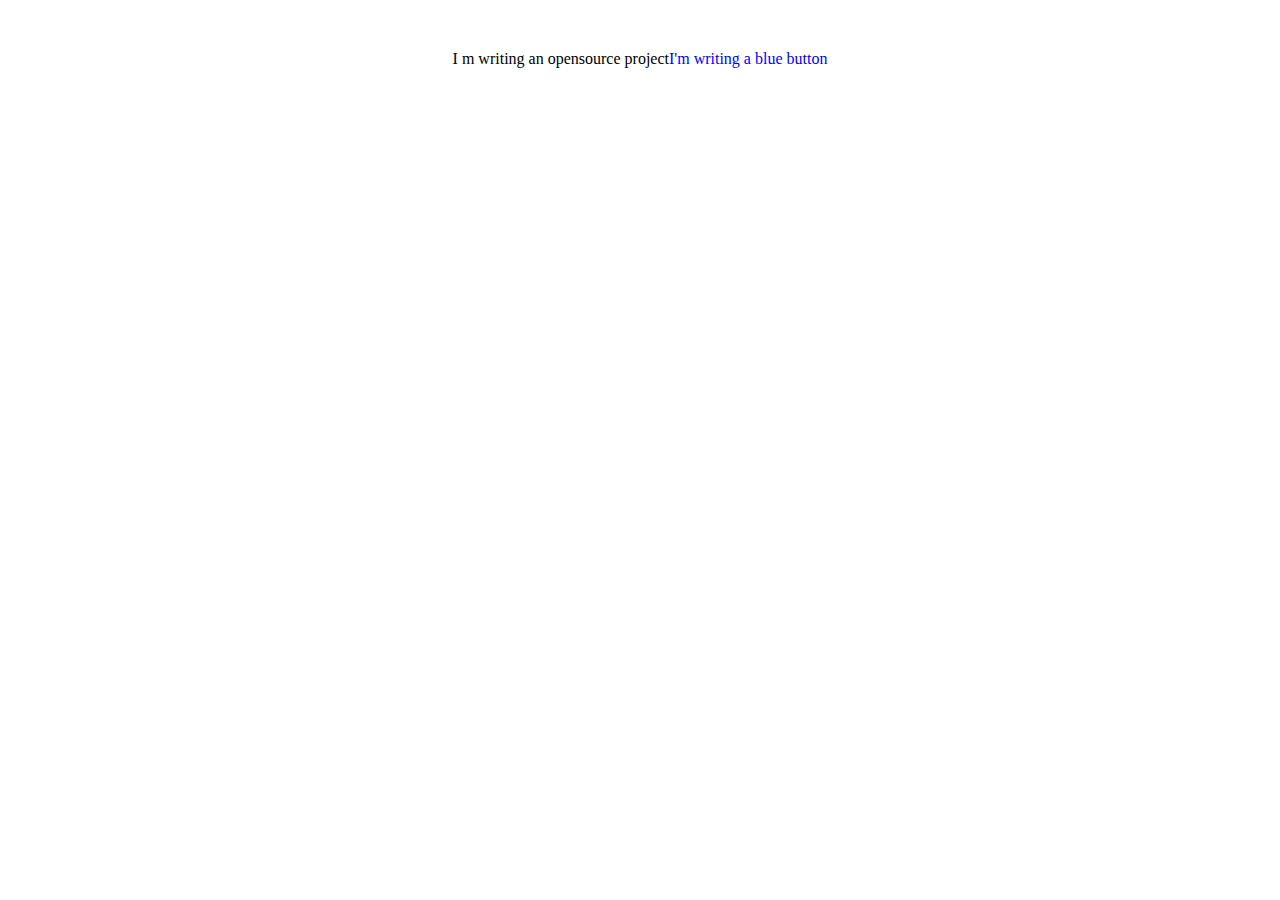
<file: opensource_project/index.html>
<!DOCTYPE html>
<html>
<head>
	<meta charset="utf-8">
	<meta name="viewport" content="width=device-width, initial-scale=1">
	<title>Open Source Project</title>
	<link rel="stylesheet" type="text/css" href="style.css">
</head>
<body>
	<div class="container-center">

	I m writing an opensource project

	<p class="btn-blue"> I'm writing a blue button </p>
	</div>

</body>
</html>
</file>
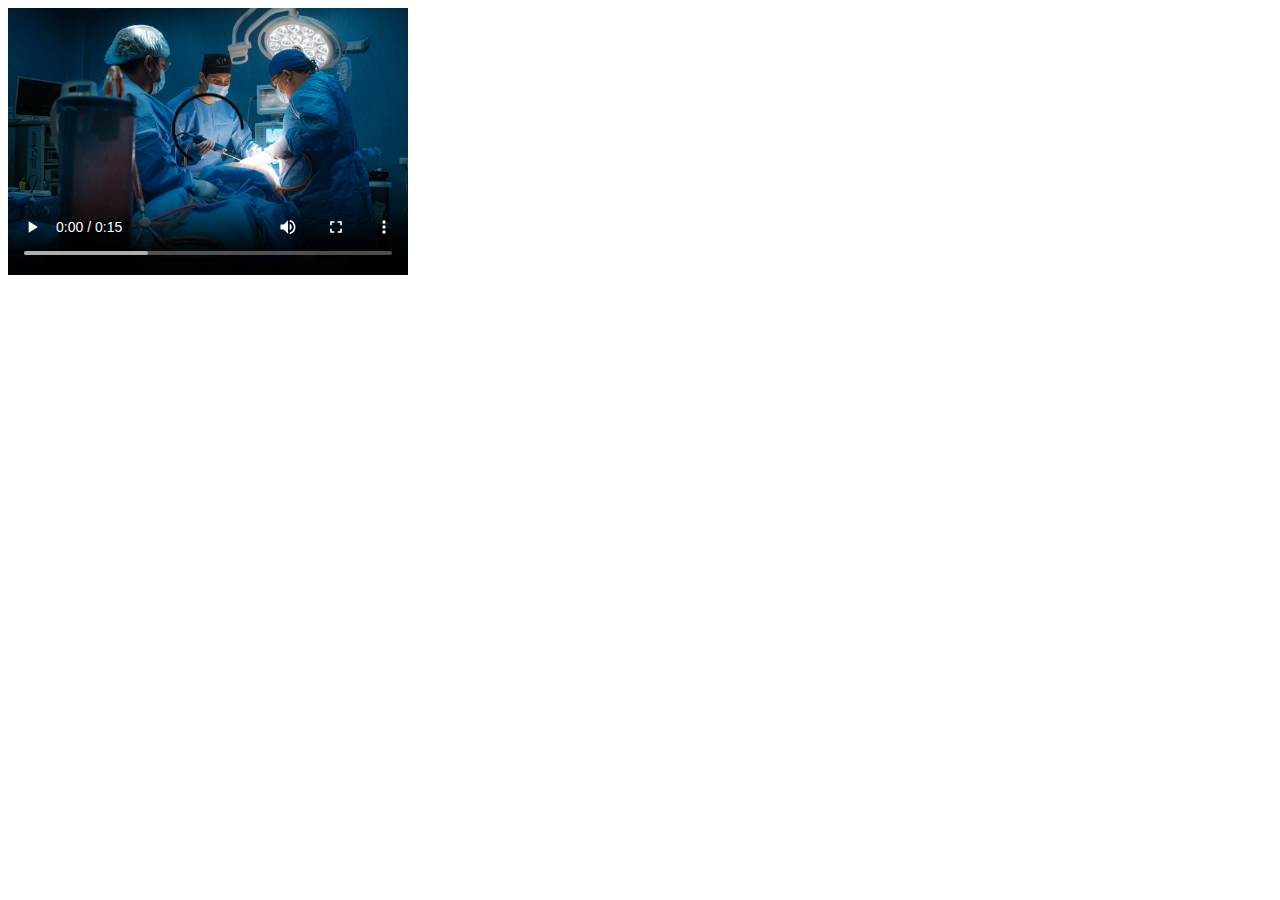
<file: random.html>
<!DOCTYPE html>
<html lang="en">
<head>
    <meta charset="UTF-8">
    <meta http-equiv="X-UA-Compatible" content="IE=edge">
    <meta name="viewport" content="width=device-width, initial-scale=1.0">
    <title>Document</title>
</head>
<body>
    <video controls width="400" poster="uploads/6791739420607_pexels-mmeza-30169282.jpg">
    <source src="uploads/67917424575a7_Los Angeles Downtown California USA by Drone View.mp4" type="video/mp4" >
    </video>
</body>
</html>
</file>
<file: opensource_project/style.css>
*{
	padding: 0;
	margin: 0;
}
.container-center {
	display: flex;
	align-items: center;
	justify-content: center;
	padding-top:50px ;

}

.btn-blue {
	color: blue;
}
</file>
